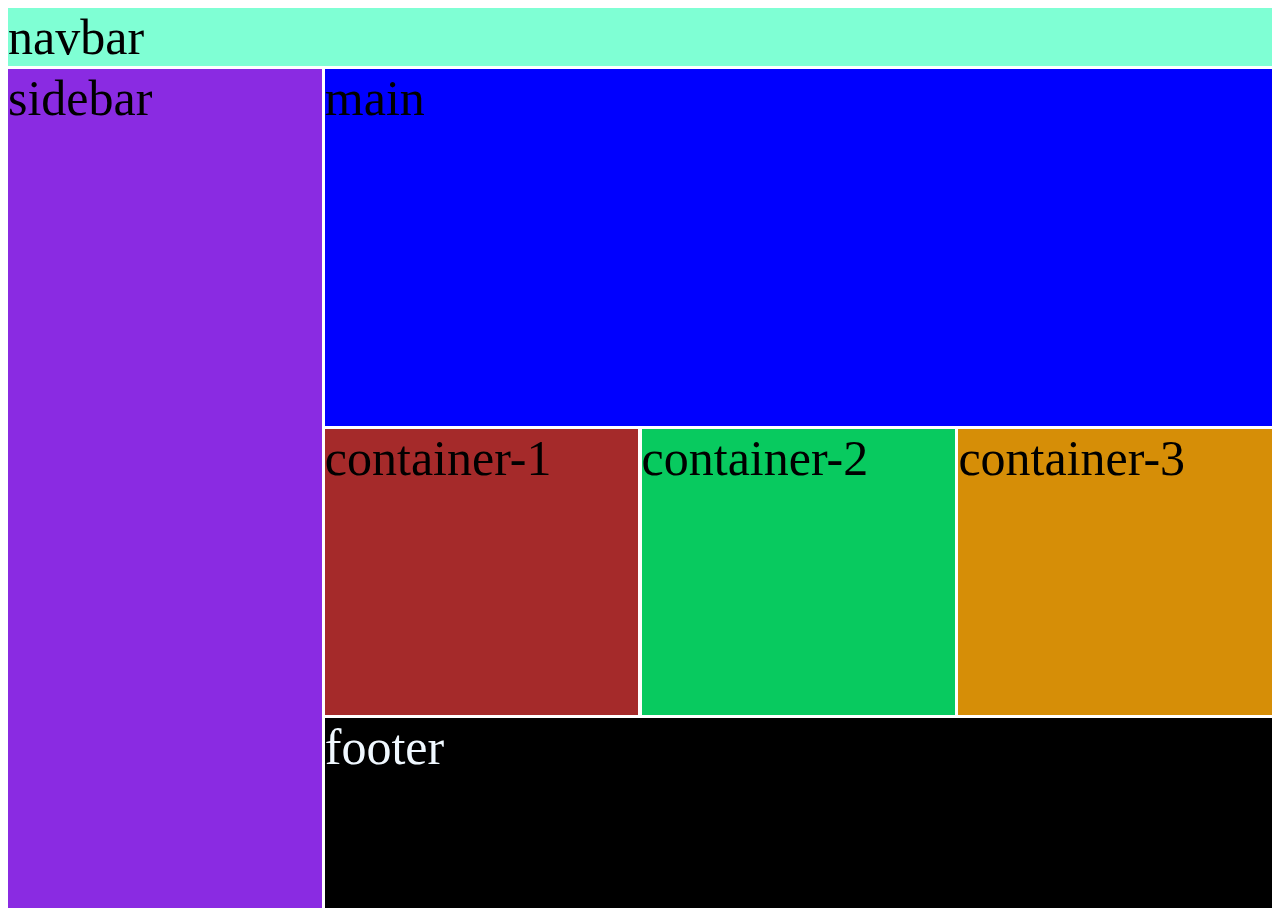
<file: grid.html>
<!DOCTYPE html>
<html lang="en">
<head>
    <meta charset="UTF-8">
    <meta name="viewport" content="width=device-width, initial-scale=1.0">
    <title>Document</title>
    <link rel="stylesheet" href="grid.css">
</head>
<body>
    <div class="container">
        <nav>navbar</nav>
        <main>main</main>
        <div class="sidebar">sidebar</div>
        <div id="content-1">container-1</div>
        <div id="content-2">container-2</div>
        <div id="content-3">container-3</div>
        <footer>footer</footer>
    </div>
    
</body>
</html>
</file>
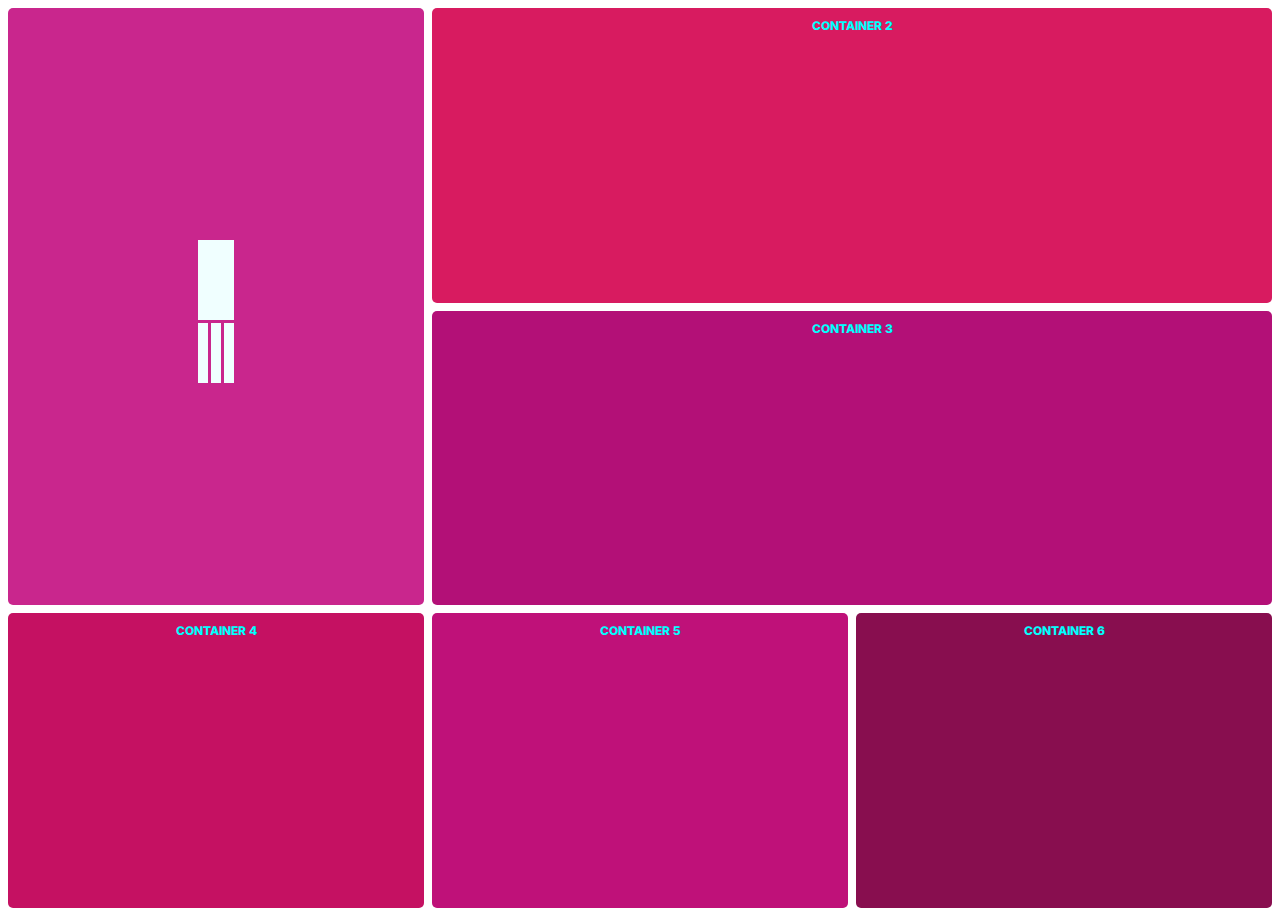
<file: grid1.html>
<!DOCTYPE html>
<html lang="en">
<head>
    <meta charset="UTF-8">
    <meta name="viewport" content="width=device-width, initial-scale=1.0">
    <title>Document</title>
    <link rel="stylesheet" href="https://fonts.googleapis.com/css?family=Inter:400,800,900&display=swap">
    <link rel="stylesheet" href="grid1.css">
</head>
<body>
    <div class="container">
        <div id="content1">
            <div id="nested1"></div>
            <div id="nested2"></div>
            <div id="nested3"></div>
            <div id="nested4"></div>
        </div>
        <div id="content2">container 2</div>
        <div id="content3">container 3</div>
        <div id="content4">container 4</div>
        <div id="content5">container 5</div>
        <div id="content6">container 6 </div>
    </div>
    
</body>
</html>
</file>
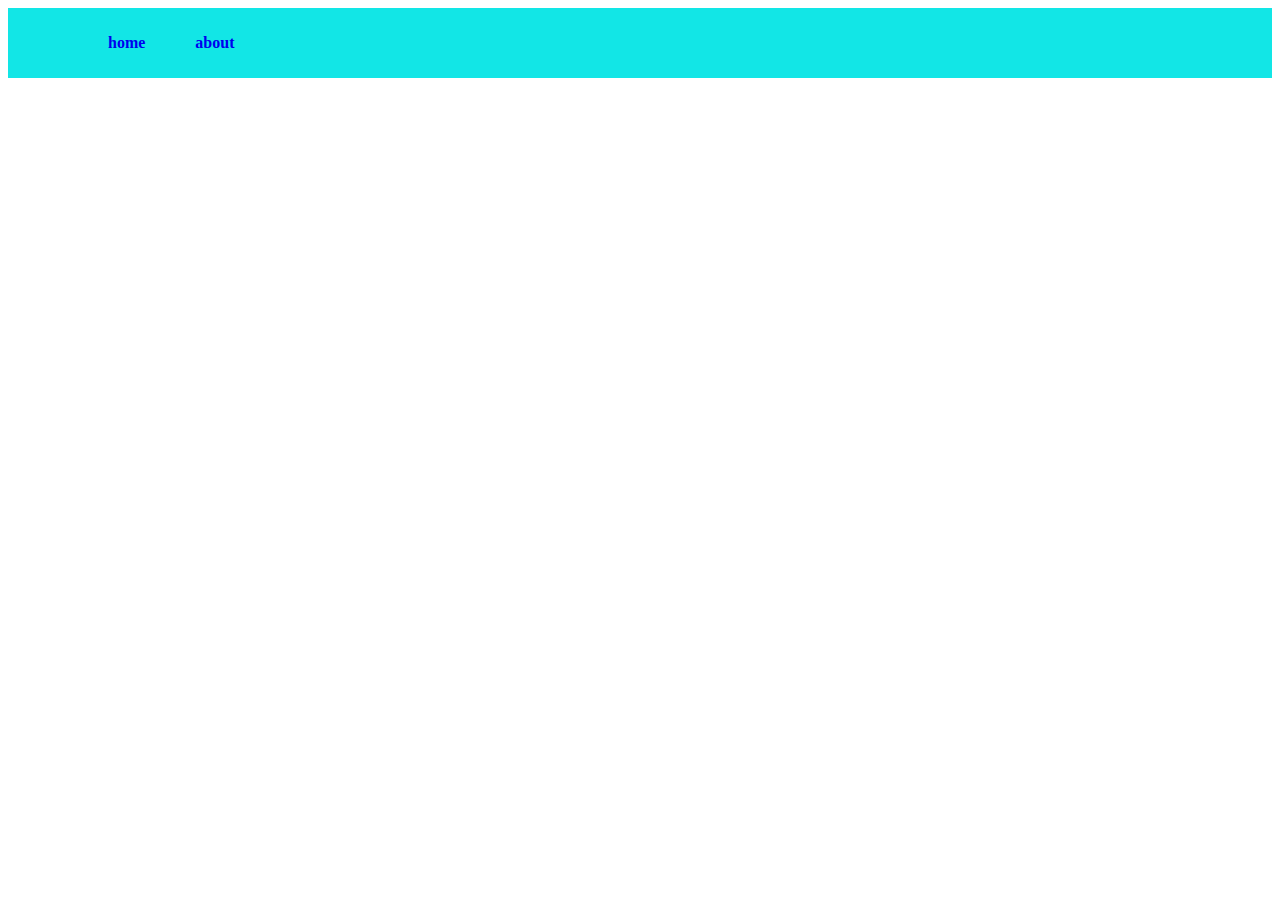
<file: index1.html>
<!DOCTYPE html>
<html lang="en">
<head>
    <meta charset="UTF-8">
    <meta name="viewport" content="width=device-width, initial-scale=1.0">
    <title>Document</title>
    <link rel="stylesheet" href="style.css">
</head>
<body>
    <div class="container">
        <div class="header">
            <ul class="change_style">
                <li><a href="https://www.google.com">home</a></li>
                <li><a href="https://www.facebook.com">about</a></li>
            </ul>
        </div>
    </div>
    
</body>
</html>
</file>
<file: grid.css>
.container{
    display: grid;
    height: 100vh;
    grid-template-columns: 1fr 1fr 1fr 1fr;
    grid-template-rows: 0.2fr 1.5fr 1.2fr 0.8fr;
    grid-template-areas: "nav nav nav nav"
    "sidebar main main main"
    "sidebar content-1 content-2 content-3"
    "sidebar footer footer footer";
    grid-gap: 0.2rem;
    font-size: 50px;
}

nav{
    background-color: aquamarine;
    grid-area: nav;
}

main{
    background-color: blue;
    grid-area: main;
}

.sidebar{
    background-color: blueviolet;
    grid-area: sidebar;
}

#content-1{
    background-color: brown;
    grid-area: content-1;

}

#content-2{
    background-color: rgb(8, 202, 95);
    grid-area: content-2;
}

#content-3{
    background-color: rgb(214, 142, 7);
    grid-area: content-3;

}

footer{
    background-color: black;
    color: aliceblue;
    grid-area: footer;
}

@media only screen and (max-width:550px) {
    .container{
        grid-template-columns: 1fr;
        grid-template-rows: 0.4fr 0.4fr 2.2fr 1.2fr 1.2fr 1fr;
        grid-template-areas: "nav" "sidebar" "main" "content-1" "content-2" "content-3" "footer";
    }
}
</file>
<file: grid1.css>
:root{
    --radius: 5px;
    --padding: 10px;
}

.container{
    font-family: "inter",sans-serif;
    font-weight: 800;
    color: aqua;
    text-transform: uppercase;
    font-size: 12px;
    text-align: center;
    display: grid;
    grid-template-columns: repeat(3,1fr);
    grid-template-rows: repeat(3,1fr);
    grid-gap: 0.5rem;
    height: 100vh;
    grid-template-areas: 
    "content1 content2 content2"
    "content1 content3 content3"
    "content4 content5 content6";
}
#content1{
    background: #c9268d;
    border-radius: var(--radius);
    padding-top: var(--padding);
    grid-area: content1;
    display: grid;
    grid-template-columns: repeat(3, 10px);
    grid-template-rows: minmax(50px,80px)60px;
    grid-gap: 0.2rem;
    justify-content: center;
    align-content: center;
}

#content1>div{
    background-color: azure;
}

#nested1{
    grid-column: 1/4;
}

#content2{
    background: #d81b60;
    border-radius: var(--radius);
    padding-top: var(--padding);
    grid-area: content2;
}

#content3{
    background: #b31077;
    border-radius: var(--radius);
    padding-top: var(--padding);
    grid-area: content3;
}

#content4{
    background: #c51162;
    border-radius: var(--radius);
    padding-top: var(--padding);
    grid-area: content4;
}

#content5{
    background: #bf1179;
    border-radius: var(--radius);
    padding-top: var(--padding);
    grid-area: content5;
}

#content6{
    background: #880e4f;
    border-radius: var(--radius);
    padding-top: var(--padding);
    grid-area: content6;
}
</file>
<file: style.css>
.container{
    background-color: rgb(18, 230, 230);
    padding: 10px;
}

.change_style{
    list-style-type: none;
    display: flex;
}

li{
    margin-left: 50px;
    color: rgb(27, 65, 238);
    font-weight: bold;
}

a{
    text-decoration: none;
}
</file>
